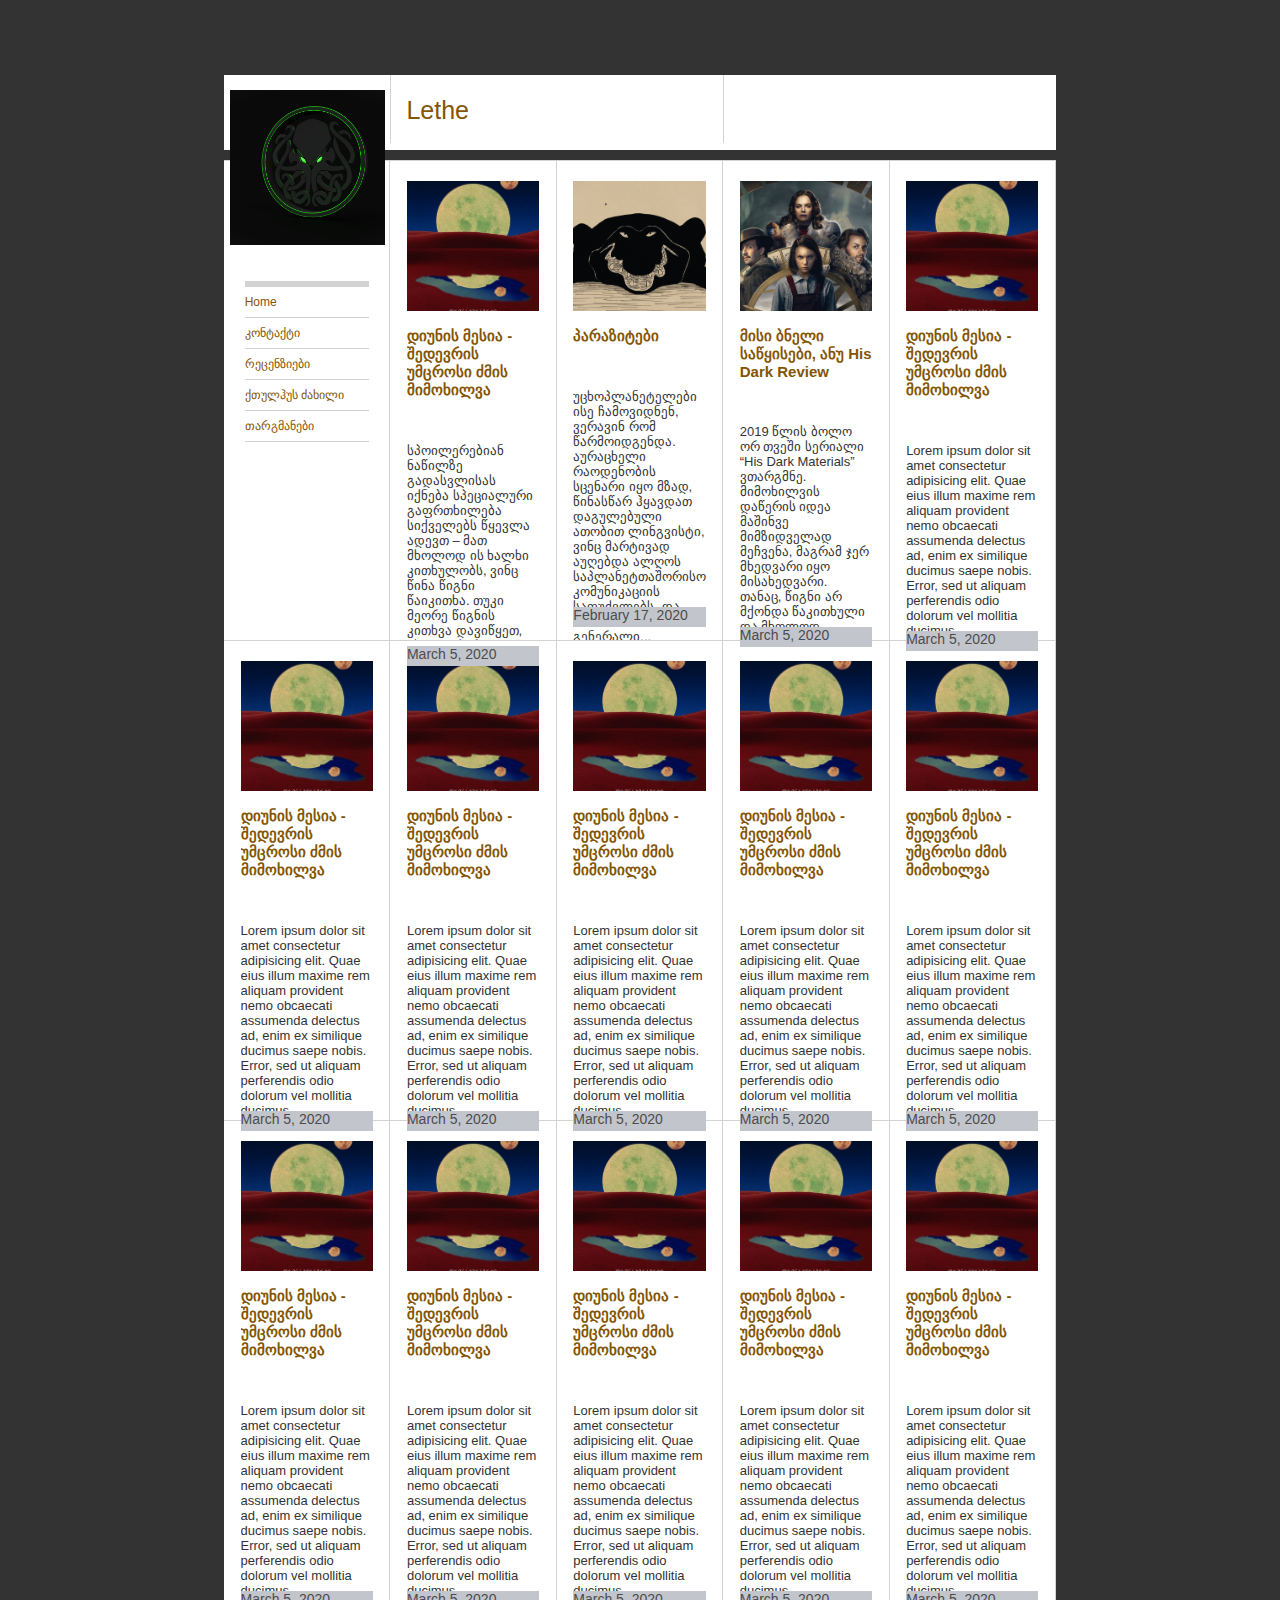
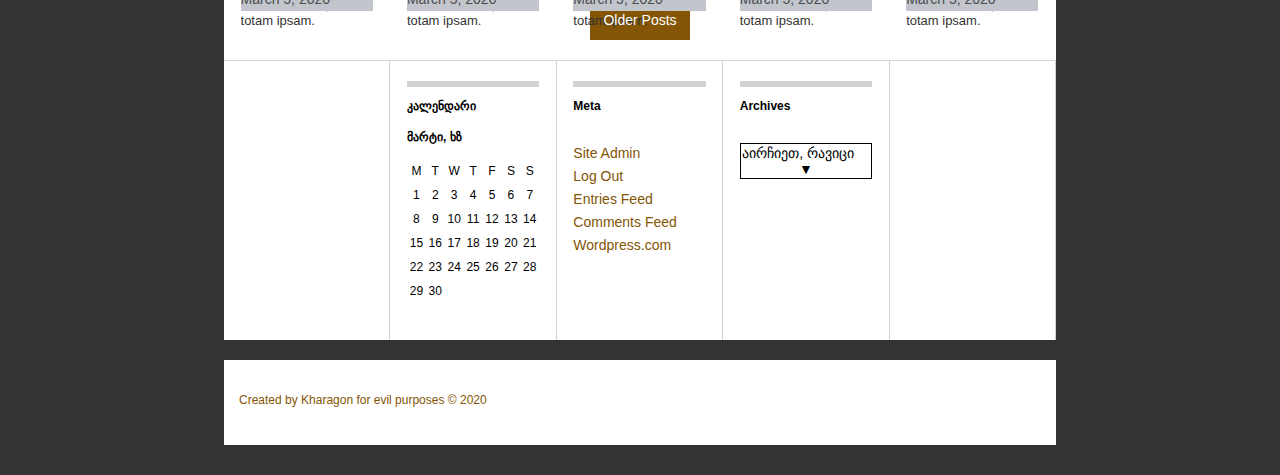
<file: index.html>
<!DOCTYPE html>
<html lang="en">
<head>
    <meta charset="UTF-8">
    <meta name="viewport" content="width=device-width, initial-scale=1.0">
    <title>Lethe</title>
    <link rel="stylesheet" href="style.css">
    <script src="javascript.js"></script>
</head>
<body>
    <header>
        <a href="#" class="logo"><img src="images/cthulhu2.png" alt="Logo"></a>
        <h1><a href="#">Lethe</a></h1>
        <h1> </h1>
    </header>
    
    <div class="wrap">

        <!-- I სვეტი -->

        <div class="tabS">
            <div class="sidebar">
                <ul>
                    <li><a href="#">Home</a></li>
                    <li><a href="#">კონტაქტი</a></li>
                    <li><a href="#">რეცენზიები</a></li>
                    <li><a href="#">ქთულჰუს ძახილი</a></li>
                    <li><a href="#">თარგმანები</a></li>
                </ul>
            </div>
        </div>


        <div class="tab">
            <div class="content">
                <a href="article.html"><img src="images/art-img.jpg" alt="article"></a>
                <h2><a href="article.html">დიუნის მესია - შედევრის უმცროსი ძმის მიმოხილვა</a></h2>
                <br>
                <p>სპოილერებიან ნაწილზე გადასვლისას იქნება სპეციალური გაფრთხილება სიქველებს წყევლა ადევთ – მათ მხოლოდ ის ხალხი კითხულობს, ვინც წინა წიგნი წაიკითხა. თუკი მეორე წიგნის კითხვა დავიწყეთ, ესე იგი პირველი მოგვწონებია, და თუ...</p>
                <div class="time">March 5, 2020</div>
             </div>
        </div>
 
        <div class="tab">
            <div class="content">
                <a href="#"><img src="images/პარაზიტები.jpg" alt="article"></a>
                <h2><a href="#">პარაზიტები</a></h2>
                <br>
                <p>უცხოპლანეტელები ისე ჩამოვიდნენ, ვერავინ რომ წარმოიდგენდა. აურაცხელი რაოდენობის სცენარი იყო მზად, წინასწარ ჰყავდათ დაგულებული ათობით ლინგვისტი, ვინც მარტივად აუღებდა ალღოს საპლანეტთაშორისო კომუნიკაციის საფუძვლებს, და ათობით გენერალი...</p>
                <div class="time">February 17, 2020</div>
             </div>
        </div>

        <div class="tab">
            <div class="content">
                <a href="#"><img src="images/hdm-1.jpeg" alt="article"></a>
                <h2><a href="#">მისი ბნელი საწყისები, ანუ His Dark Review</a></h2>
                <br>
                <p>2019 წლის ბოლო ორ თვეში სერიალი “His Dark Materials” ვთარგმნე. მიმოხილვის დაწერის იდეა მაშინვე მიმზიდველად მეჩვენა, მაგრამ ჯერ მხედვარი იყო მისახედვარი. თანაც, წიგნი არ მქონდა წაკითხული და მხოლოდ სერიალის განხილვა...</p>
                <div class="time">March 5, 2020</div>
             </div>
        </div>

        <div class="tab">
            <div class="content">
                <a href="#"><img src="images/art-img.jpg" alt="article"></a>
                <h2><a href="#">დიუნის მესია - შედევრის უმცროსი ძმის მიმოხილვა</a></h2>
                <br>
                <p>Lorem ipsum dolor sit amet consectetur adipisicing elit. Quae eius illum maxime rem aliquam provident nemo obcaecati assumenda delectus ad, enim ex similique ducimus saepe nobis. Error, sed ut aliquam perferendis odio dolorum vel mollitia ducimus, exercitationem, nam totam ipsam.</p>
                <div class="time">March 5, 2020</div>
             </div>
        </div>

        <!-- II სვეტი -->

        <div class="tab">
            <div class="content">
                <a href="#"><img src="images/art-img.jpg" alt="article"></a>
                <h2><a href="#">დიუნის მესია - შედევრის უმცროსი ძმის მიმოხილვა</a></h2>
                <br>
                <p>Lorem ipsum dolor sit amet consectetur adipisicing elit. Quae eius illum maxime rem aliquam provident nemo obcaecati assumenda delectus ad, enim ex similique ducimus saepe nobis. Error, sed ut aliquam perferendis odio dolorum vel mollitia ducimus, exercitationem, nam totam ipsam.</p>
                <div class="time">March 5, 2020</div>
             </div>
        </div>

        <div class="tab">
            <div class="content">
                <a href="#"><img src="images/art-img.jpg" alt="article"></a>
                <h2><a href="#">დიუნის მესია - შედევრის უმცროსი ძმის მიმოხილვა</a></h2>
                <br>
                <p>Lorem ipsum dolor sit amet consectetur adipisicing elit. Quae eius illum maxime rem aliquam provident nemo obcaecati assumenda delectus ad, enim ex similique ducimus saepe nobis. Error, sed ut aliquam perferendis odio dolorum vel mollitia ducimus, exercitationem, nam totam ipsam.</p>
                <div class="time">March 5, 2020</div>
             </div>
        </div>

        <div class="tab">
            <div class="content">
                <a href="#"><img src="images/art-img.jpg" alt="article"></a>
                <h2><a href="#">დიუნის მესია - შედევრის უმცროსი ძმის მიმოხილვა</a></h2>
                <br>
                <p>Lorem ipsum dolor sit amet consectetur adipisicing elit. Quae eius illum maxime rem aliquam provident nemo obcaecati assumenda delectus ad, enim ex similique ducimus saepe nobis. Error, sed ut aliquam perferendis odio dolorum vel mollitia ducimus, exercitationem, nam totam ipsam.</p>
                <div class="time">March 5, 2020</div>
             </div>
        </div>

        <div class="tab">
            <div class="content">
                <a href="#"><img src="images/art-img.jpg" alt="article"></a>
                <h2><a href="#">დიუნის მესია - შედევრის უმცროსი ძმის მიმოხილვა</a></h2>
                <br>
                <p>Lorem ipsum dolor sit amet consectetur adipisicing elit. Quae eius illum maxime rem aliquam provident nemo obcaecati assumenda delectus ad, enim ex similique ducimus saepe nobis. Error, sed ut aliquam perferendis odio dolorum vel mollitia ducimus, exercitationem, nam totam ipsam.</p>
                <div class="time">March 5, 2020</div>
             </div>
        </div>

        <div class="tab">
            <div class="content">
                <a href="#"><img src="images/art-img.jpg" alt="article"></a>
                <h2><a href="#">დიუნის მესია - შედევრის უმცროსი ძმის მიმოხილვა</a></h2>
                <br>
                <p>Lorem ipsum dolor sit amet consectetur adipisicing elit. Quae eius illum maxime rem aliquam provident nemo obcaecati assumenda delectus ad, enim ex similique ducimus saepe nobis. Error, sed ut aliquam perferendis odio dolorum vel mollitia ducimus, exercitationem, nam totam ipsam.</p>
                <div class="time">March 5, 2020</div>
             </div>
        </div>

        <!-- III სვეტი -->

        <div class="tab">
            <div class="content">
                <a href="#"><img src="images/art-img.jpg" alt="article"></a>
                <h2><a href="#">დიუნის მესია - შედევრის უმცროსი ძმის მიმოხილვა</a></h2>
                <br>
                <p>Lorem ipsum dolor sit amet consectetur adipisicing elit. Quae eius illum maxime rem aliquam provident nemo obcaecati assumenda delectus ad, enim ex similique ducimus saepe nobis. Error, sed ut aliquam perferendis odio dolorum vel mollitia ducimus, exercitationem, nam totam ipsam.</p>
                <div class="time">March 5, 2020</div>
                </div>
        </div>

        <div class="tab">
            <div class="content">
                <a href="#"><img src="images/art-img.jpg" alt="article"></a>
                <h2><a href="#">დიუნის მესია - შედევრის უმცროსი ძმის მიმოხილვა</a></h2>
                <br>
                <p>Lorem ipsum dolor sit amet consectetur adipisicing elit. Quae eius illum maxime rem aliquam provident nemo obcaecati assumenda delectus ad, enim ex similique ducimus saepe nobis. Error, sed ut aliquam perferendis odio dolorum vel mollitia ducimus, exercitationem, nam totam ipsam.</p>
                <div class="time">March 5, 2020</div>
                </div>
        </div>

        <div class="tab">
            <div class="content">
                <a href="#"><img src="images/art-img.jpg" alt="article"></a>
                <h2><a href="#">დიუნის მესია - შედევრის უმცროსი ძმის მიმოხილვა</a></h2>
                <br>
                <p>Lorem ipsum dolor sit amet consectetur adipisicing elit. Quae eius illum maxime rem aliquam provident nemo obcaecati assumenda delectus ad, enim ex similique ducimus saepe nobis. Error, sed ut aliquam perferendis odio dolorum vel mollitia ducimus, exercitationem, nam totam ipsam.</p>
                <div class="time">March 5, 2020</div>
                </div>
        </div>

        <div class="tab">
            <div class="content">
                <a href="#"><img src="images/art-img.jpg" alt="article"></a>
                <h2><a href="#">დიუნის მესია - შედევრის უმცროსი ძმის მიმოხილვა</a></h2>
                <br>
                <p>Lorem ipsum dolor sit amet consectetur adipisicing elit. Quae eius illum maxime rem aliquam provident nemo obcaecati assumenda delectus ad, enim ex similique ducimus saepe nobis. Error, sed ut aliquam perferendis odio dolorum vel mollitia ducimus, exercitationem, nam totam ipsam.</p>
                <div class="time">March 5, 2020</div>
                </div>
        </div>

        <div class="tab">
            <div class="content">
                <a href="#"><img src="images/art-img.jpg" alt="article"></a>
                <h2><a href="#">დიუნის მესია - შედევრის უმცროსი ძმის მიმოხილვა</a></h2>
                <br>
                <p>Lorem ipsum dolor sit amet consectetur adipisicing elit. Quae eius illum maxime rem aliquam provident nemo obcaecati assumenda delectus ad, enim ex similique ducimus saepe nobis. Error, sed ut aliquam perferendis odio dolorum vel mollitia ducimus, exercitationem, nam totam ipsam.</p>
                <div class="time">March 5, 2020</div>
                </div>
        </div>


    </div>

<!-- Button -->

    <div class="older">
        <a href="#"><div class="button">
            <p>Older Posts</p>
        </div>
        </a>
    </div>
    
<!-- B-wrap -->

    <div class="wrap2">
      
        <div class="tab2">
            <div class="content"> </div>
        </div>

        <div class="tab2">
            <div class="content2"> 
                <p class="name">კალენდარი</p>
                <div class="calendar">
                    <p id="monthName">მარტი, ხზ</p>
                    <p id="calBr"></p>
                    <p>M</p> <p>T</p> <p>W</p> <p>T</p> <p>F</p> <p>S</p> <p>S</p> 
                    <p>1</p> <p>2</p> <p>3</p> <p>4</p> <p>5</p> <p>6</p> <p>7</p> <p>8</p> <p>9</p> <p>10</p> <p>11</p> <p>12</p> <p>13</p> <p>14</p> <p>15</p> <p>16</p> <p>17</p> <p>18</p> <p>19</p> <p>20</p> <p>21</p> <p>22</p> <p>23</p> <p>24</p> <p>25</p> <p>26</p> <p>27</p> <p>28</p> <p>29</p> <p>30</p>
                </div>
            </div>
        </div>

        <div class="tab2">
            <div class="content2">
                <p class="name">Meta</p>
                <ul>
                    <li><a href="#">Site Admin</a></li>
                    <li><a href="#">Log Out</a></li>
                    <li><a href="#">Entries Feed</a></li>
                    <li><a href="#">Comments Feed</a></li>
                    <li><a href="#">Wordpress.com</a></li>
                </ul>
            </div>
        </div>

        <div class="tab2">
            <div class="content2">
                <p class="name">Archives</p>
                <p id="calBr"></p>
                <br>

                <div class="dropdown">
                    <button onclick="myFunction()" class="dropbtn">აირჩიეთ, რავიცი &nbsp &nbsp &#x25BC</button>
                    <div id="myDropdown" class="dropdown-content">
                      <a href="#home">მარტი 2020</a>
                      <a href="#about">თებერვალი 2020</a>
                      <a href="#contact">იანვარი 2020</a>
                    </div>
                </div>

            </div>
        </div>

        <div class="tab2">
            <div class="content"></div>
        </div>
    </div>

    <footer>
        <a href="#">Created by Kharagon for evil purposes &copy; 2020</a>
    </footer>

</body>
</html>
</file>
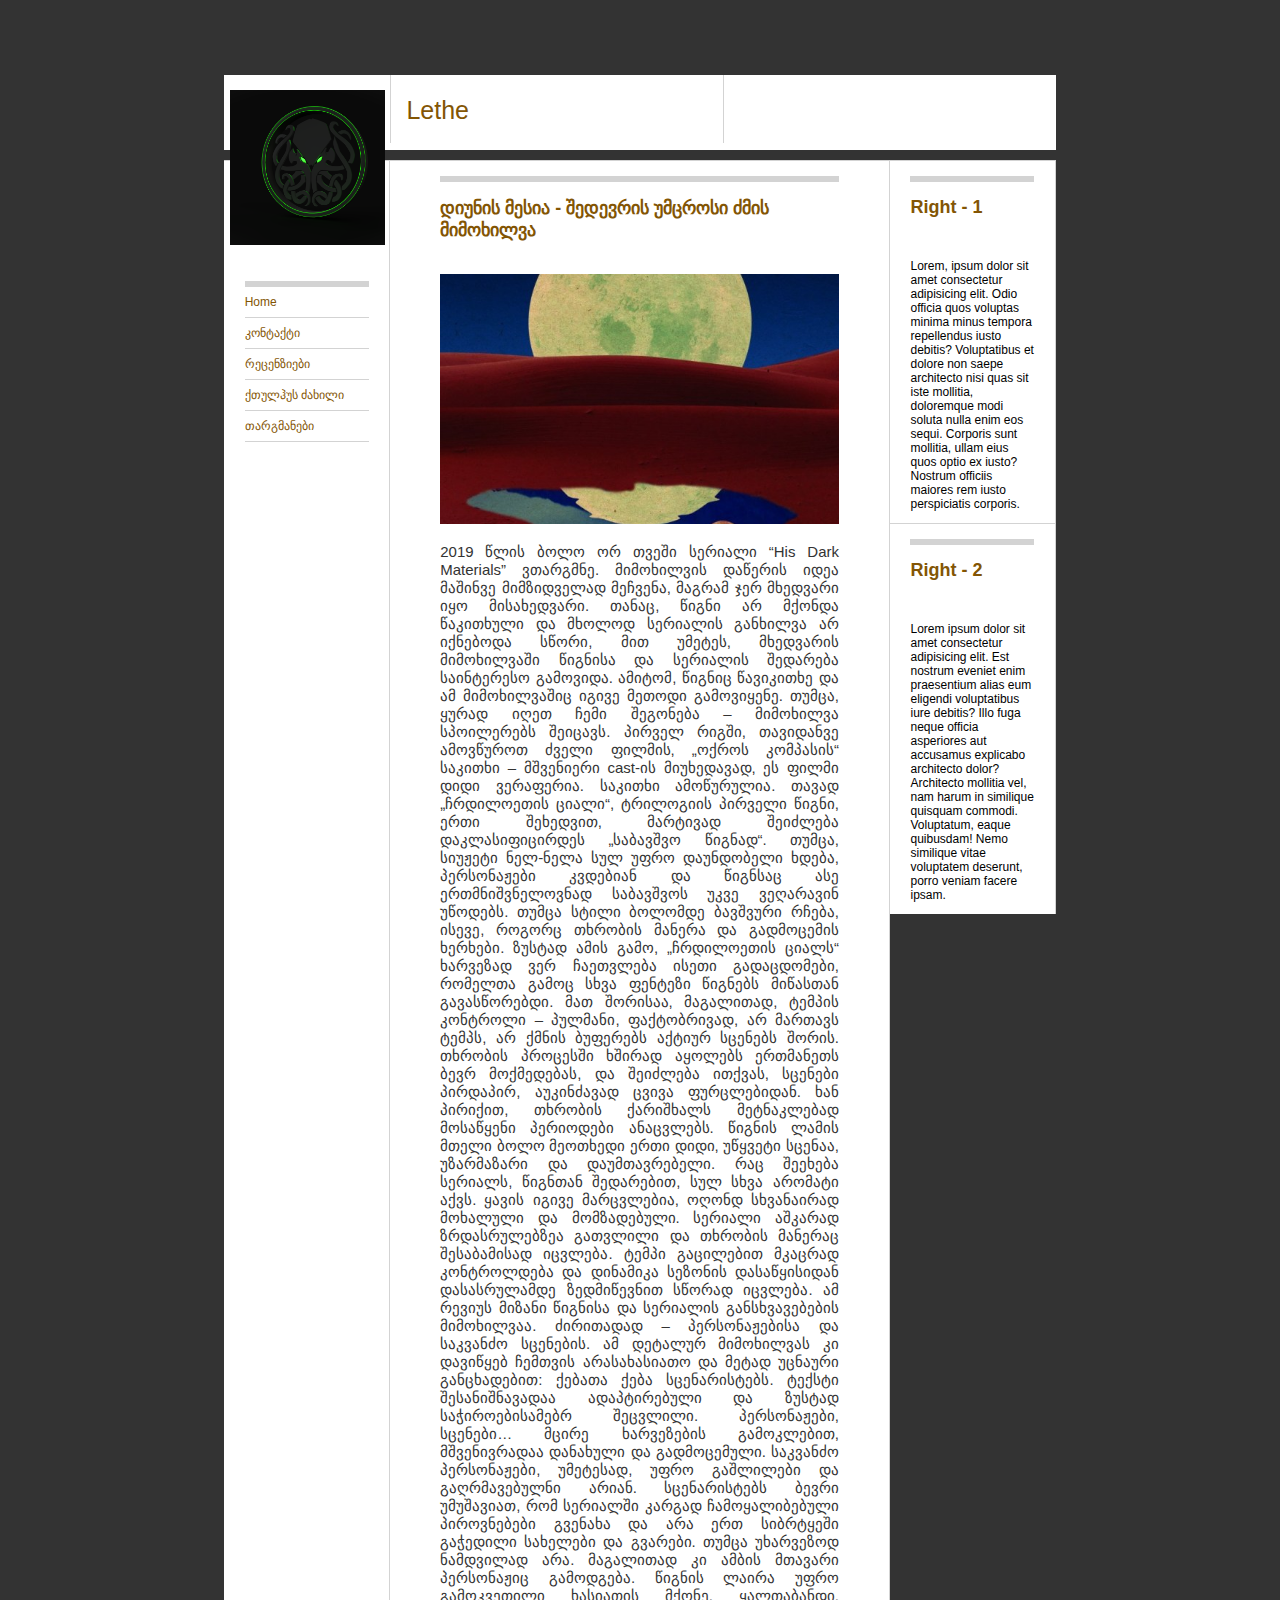
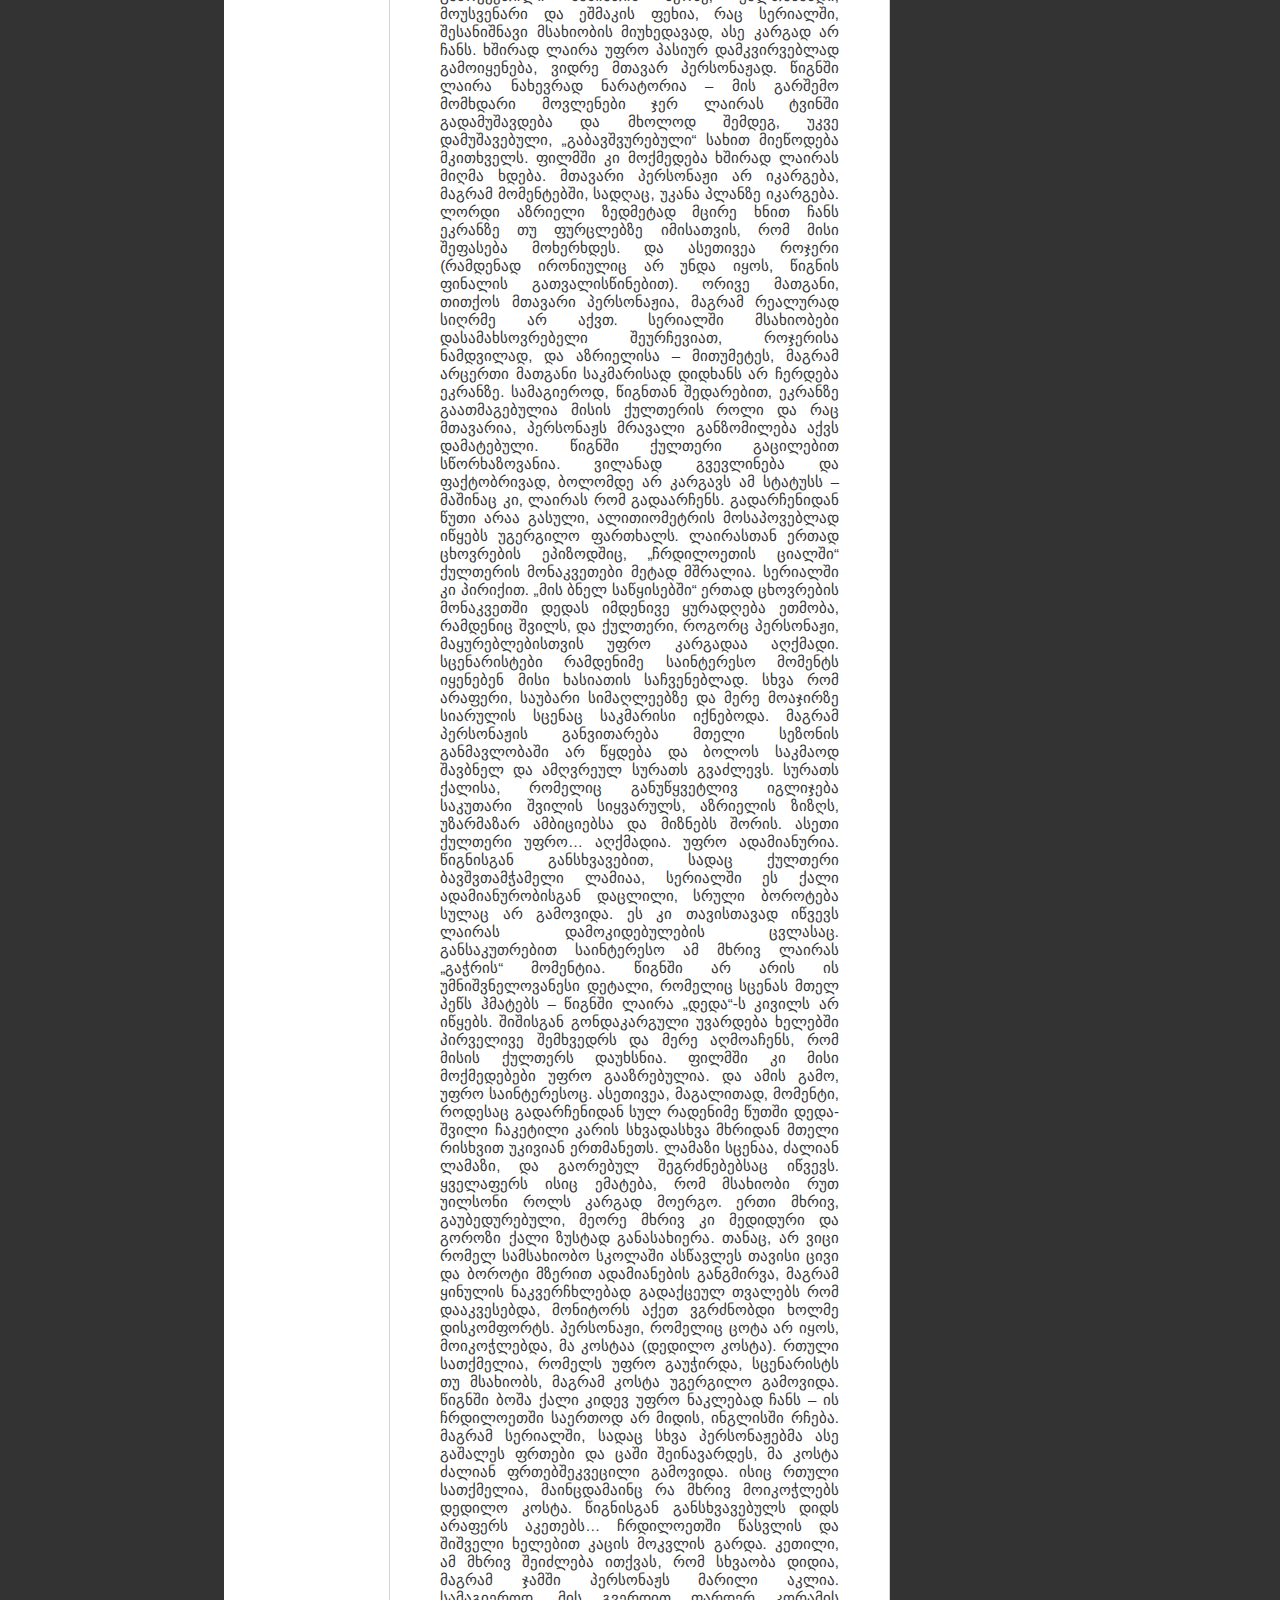
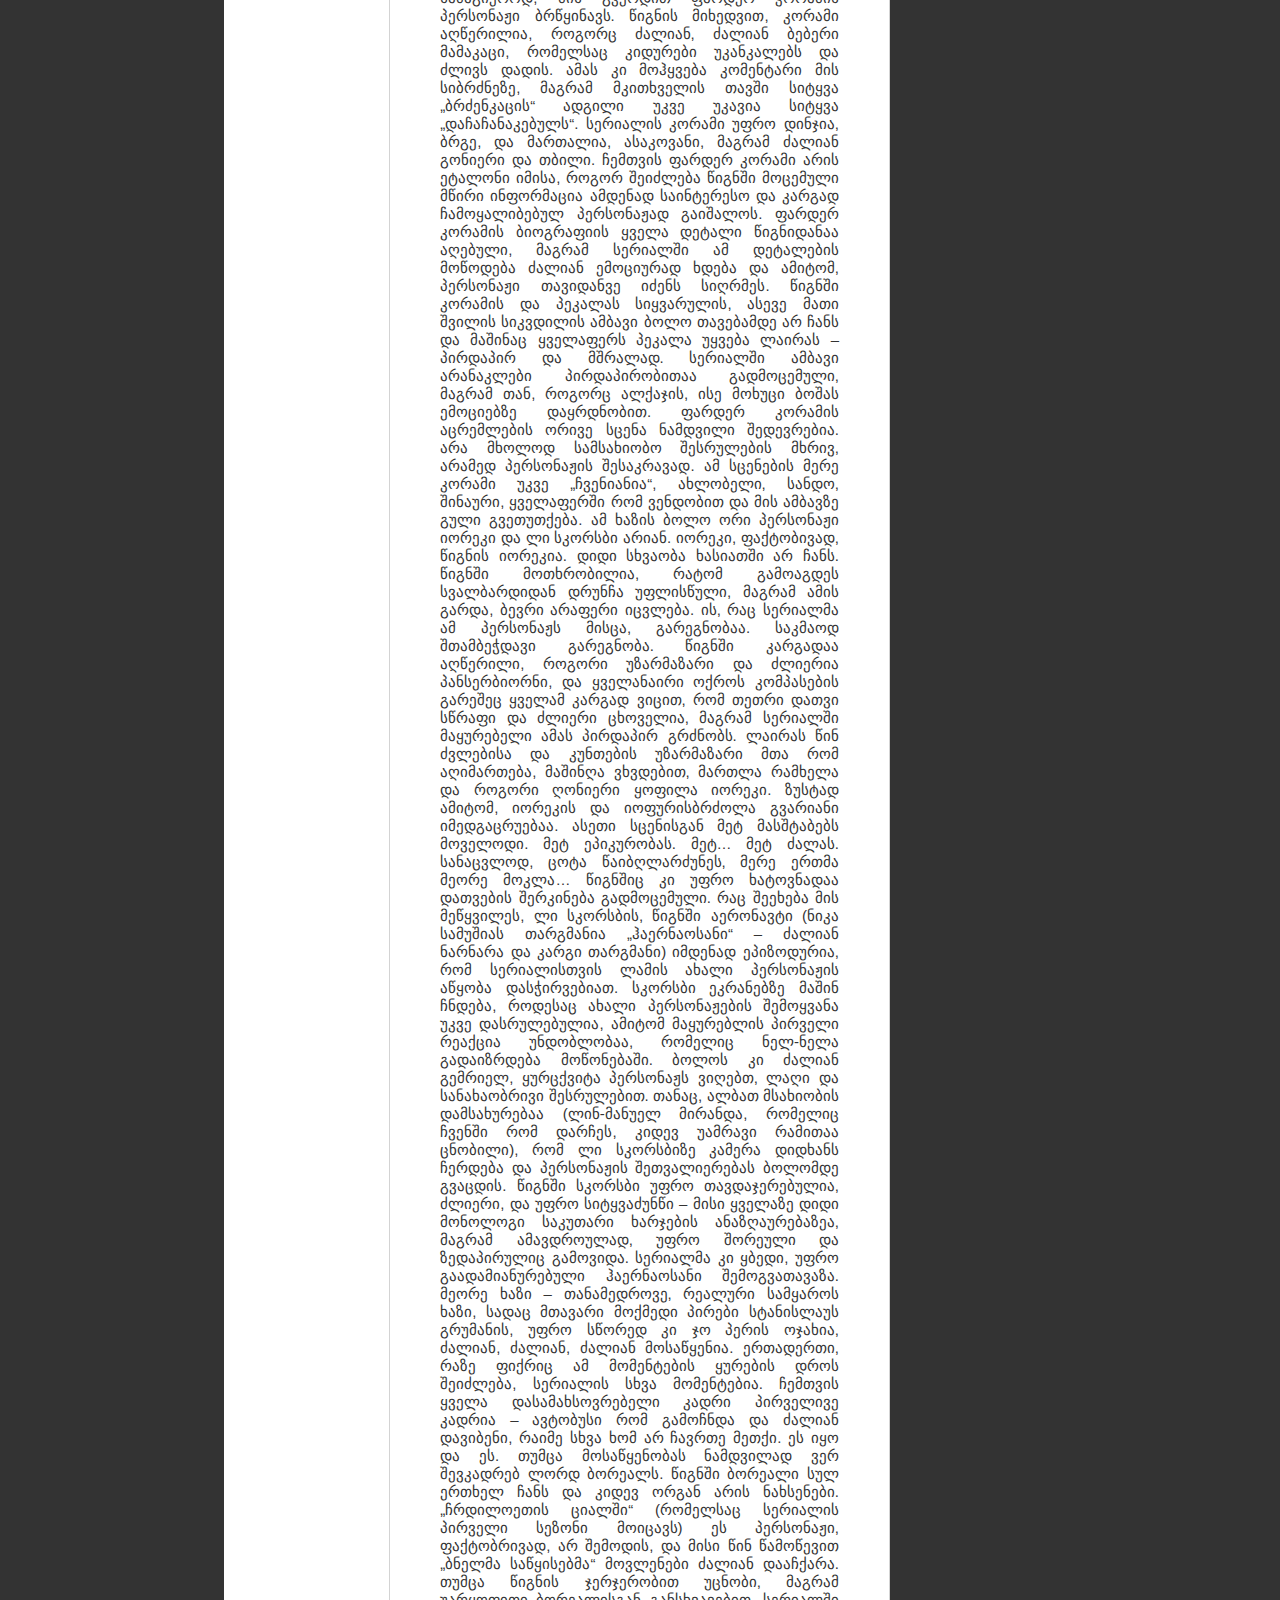
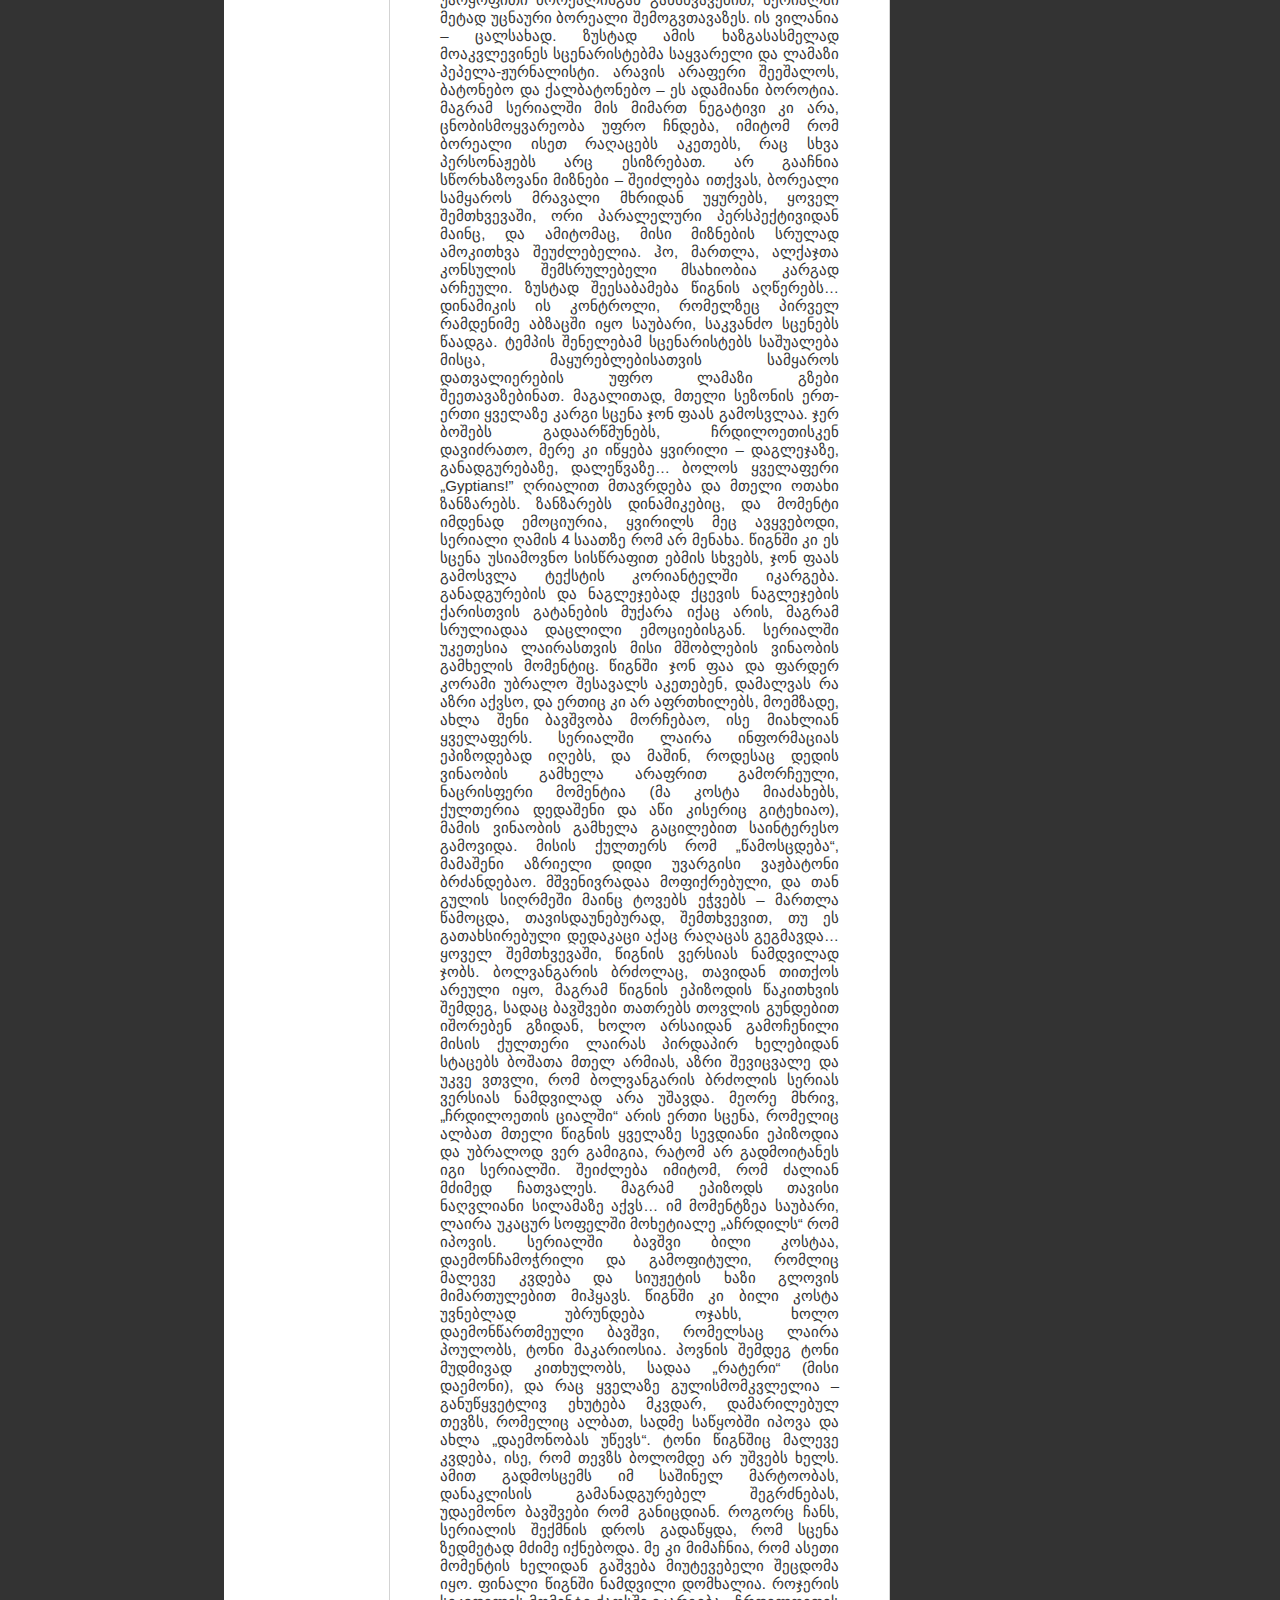
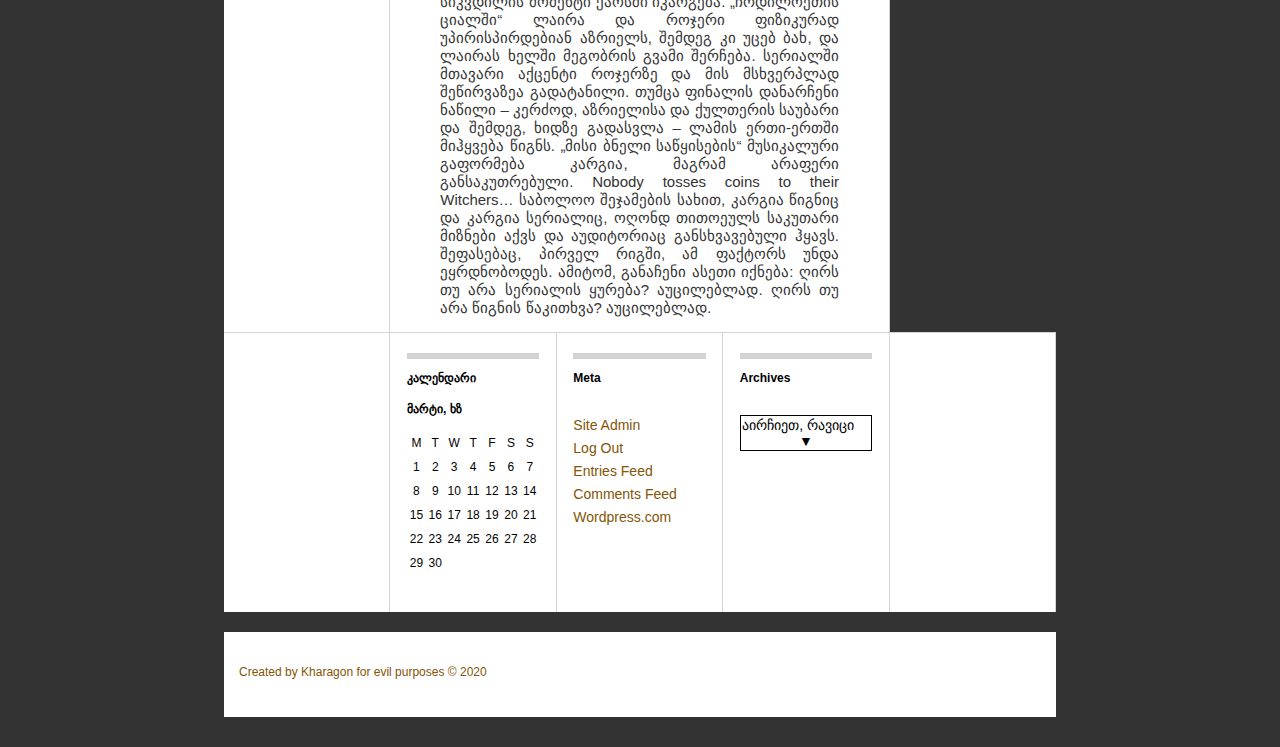
<file: article.html>
<!DOCTYPE html>
<html lang="en">
<head>
    <meta charset="UTF-8">
    <meta name="viewport" content="width=device-width, initial-scale=1.0">
    <title>დიუნის მესია - შედევრის უმცროსი ძმის მიმოხილვა</title>
    <link rel="stylesheet" href="style.css">
    <script src="javascript.js"></script>
</head>
<body>
    <header>
        <a href="#" class="logo"><img src="images/cthulhu2.png" alt="Logo"></a>
        <h1><a href="#">Lethe</a></h1>
        <h1> </h1>
    </header>
    
    <div class="wrapB">

        <div class="tabSecB sideA">
            <div class="sidebar">
                <ul>
                    <li><a href="#">Home</a></li>
                    <li><a href="#">კონტაქტი</a></li>
                    <li><a href="#">რეცენზიები</a></li>
                    <li><a href="#">ქთულჰუს ძახილი</a></li>
                    <li><a href="#">თარგმანები</a></li>
                </ul>
            </div>
        </div>


        <div class="mainArticle">
            <div class="contentMain">
                <h2><a href="#">დიუნის მესია - შედევრის უმცროსი ძმის მიმოხილვა</a></h2>
                <br>
                <a href="#"><img src="images/art-img.jpg" alt="article"></a>
                <p>2019 წლის ბოლო ორ თვეში სერიალი “His Dark Materials” ვთარგმნე. მიმოხილვის დაწერის იდეა მაშინვე მიმზიდველად მეჩვენა, მაგრამ ჯერ მხედვარი იყო მისახედვარი. თანაც, წიგნი არ მქონდა წაკითხული და მხოლოდ სერიალის განხილვა არ იქნებოდა სწორი, მით უმეტეს, მხედვარის მიმოხილვაში წიგნისა და სერიალის შედარება საინტერესო გამოვიდა. ამიტომ, წიგნიც წავიკითხე და ამ მიმოხილვაშიც იგივე მეთოდი გამოვიყენე. თუმცა, ყურად იღეთ ჩემი შეგონება – მიმოხილვა სპოილერებს შეიცავს.

                    პირველ რიგში, თავიდანვე ამოვწუროთ ძველი ფილმის, „ოქროს კომპასის“ საკითხი – მშვენიერი cast-ის მიუხედავად, ეს ფილმი დიდი ვერაფერია. საკითხი ამოწურულია.
                    
                    თავად „ჩრდილოეთის ციალი“, ტრილოგიის პირველი წიგნი, ერთი შეხედვით, მარტივად შეიძლება დაკლასიფიცირდეს „საბავშვო წიგნად“. თუმცა, სიუჟეტი ნელ-ნელა სულ უფრო დაუნდობელი ხდება, პერსონაჟები კვდებიან და წიგნსაც ასე ერთმნიშვნელოვნად საბავშვოს უკვე ვეღარავინ უწოდებს. თუმცა სტილი ბოლომდე ბავშვური რჩება, ისევე, როგორც თხრობის მანერა და გადმოცემის ხერხები. ზუსტად ამის გამო, „ჩრდილოეთის ციალს“ ხარვეზად ვერ ჩაეთვლება ისეთი გადაცდომები, რომელთა გამოც სხვა ფენტეზი წიგნებს მიწასთან გავასწორებდი. მათ შორისაა, მაგალითად, ტემპის კონტროლი – პულმანი, ფაქტობრივად, არ მართავს ტემპს, არ ქმნის ბუფერებს აქტიურ სცენებს შორის. თხრობის პროცესში ხშირად აყოლებს ერთმანეთს ბევრ მოქმედებას, და შეიძლება ითქვას, სცენები პირდაპირ, აუკინძავად ცვივა ფურცლებიდან. ხან პირიქით, თხრობის ქარიშხალს მეტნაკლებად მოსაწყენი პერიოდები ანაცვლებს. წიგნის ლამის მთელი ბოლო მეოთხედი ერთი დიდი, უწყვეტი სცენაა, უზარმაზარი და დაუმთავრებელი.
                    
                    რაც შეეხება სერიალს, წიგნთან შედარებით, სულ სხვა არომატი აქვს. ყავის იგივე მარცვლებია, ოღონდ სხვანაირად მოხალული და მომზადებული. სერიალი აშკარად ზრდასრულებზეა გათვლილი და თხრობის მანერაც შესაბამისად იცვლება. ტემპი გაცილებით მკაცრად კონტროლდება და დინამიკა სეზონის დასაწყისიდან დასასრულამდე ზედმიწევნით სწორად იცვლება.
                    
                    ამ რევიუს მიზანი წიგნისა და სერიალის განსხვავებების მიმოხილვაა. ძირითადად – პერსონაჟებისა და საკვანძო სცენების. ამ დეტალურ მიმოხილვას კი დავიწყებ ჩემთვის არასახასიათო და მეტად უცნაური განცხადებით:
                    
                    ქებათა ქება სცენარისტებს.
                    
                    ტექსტი შესანიშნავადაა ადაპტირებული და ზუსტად საჭიროებისამებრ შეცვლილი. პერსონაჟები, სცენები… მცირე ხარვეზების გამოკლებით, მშვენივრადაა დანახული და გადმოცემული.
                    
                    საკვანძო პერსონაჟები, უმეტესად, უფრო გაშლილები და გაღრმავებულნი არიან. სცენარისტებს ბევრი უმუშავიათ, რომ სერიალში კარგად ჩამოყალიბებული პიროვნებები გვენახა და არა ერთ სიბრტყეში გაჭედილი სახელები და გვარები. თუმცა უხარვეზოდ ნამდვილად არა. მაგალითად კი ამბის მთავარი პერსონაჟიც გამოდგება.
                    
                    წიგნის ლაირა უფრო გამოკვეთილი ხასიათის მქონე, ყალთაბანდი, მოუსვენარი და ეშმაკის ფეხია, რაც სერიალში, შესანიშნავი მსახიობის მიუხედავად, ასე კარგად არ ჩანს. ხშირად ლაირა უფრო პასიურ დამკვირვებლად გამოიყენება, ვიდრე მთავარ პერსონაჟად. წიგნში ლაირა ნახევრად ნარატორია – მის გარშემო მომხდარი მოვლენები ჯერ ლაირას ტვინში გადამუშავდება და მხოლოდ შემდეგ, უკვე დამუშავებული, „გაბავშვურებული“ სახით მიეწოდება მკითხველს. ფილმში კი მოქმედება ხშირად ლაირას მიღმა ხდება. მთავარი პერსონაჟი არ იკარგება, მაგრამ მომენტებში, სადღაც, უკანა პლანზე იკარგება.
                    
                    ლორდი აზრიელი ზედმეტად მცირე ხნით ჩანს ეკრანზე თუ ფურცლებზე იმისათვის, რომ მისი შეფასება მოხერხდეს. და ასეთივეა როჯერი (რამდენად ირონიულიც არ უნდა იყოს, წიგნის ფინალის გათვალისწინებით). ორივე მათგანი, თითქოს მთავარი პერსონაჟია, მაგრამ რეალურად სიღრმე არ აქვთ. სერიალში მსახიობები დასამახსოვრებელი შეურჩევიათ, როჯერისა ნამდვილად, და აზრიელისა – მითუმეტეს, მაგრამ არცერთი მათგანი საკმარისად დიდხანს არ ჩერდება ეკრანზე.
                    
                    
                    
                    სამაგიეროდ, წიგნთან შედარებით, ეკრანზე გაათმაგებულია მისის ქულთერის როლი და რაც მთავარია, პერსონაჟს მრავალი განზომილება აქვს დამატებული. წიგნში ქულთერი გაცილებით სწორხაზოვანია. ვილანად გვევლინება და ფაქტობრივად, ბოლომდე არ კარგავს ამ სტატუსს – მაშინაც კი, ლაირას რომ გადაარჩენს. გადარჩენიდან წუთი არაა გასული, ალითიომეტრის მოსაპოვებლად იწყებს უგერგილო ფართხალს. ლაირასთან ერთად ცხოვრების ეპიზოდშიც, „ჩრდილოეთის ციალში“ ქულთერის მონაკვეთები მეტად მშრალია. სერიალში კი პირიქით. „მის ბნელ საწყისებში“ ერთად ცხოვრების მონაკვეთში დედას იმდენივე ყურადღება ეთმობა, რამდენიც შვილს, და ქულთერი, როგორც პერსონაჟი, მაყურებლებისთვის უფრო კარგადაა აღქმადი. სცენარისტები რამდენიმე საინტერესო მომენტს იყენებენ მისი ხასიათის საჩვენებლად. სხვა რომ არაფერი, საუბარი სიმაღლეებზე და მერე მოაჯირზე სიარულის სცენაც საკმარისი იქნებოდა. მაგრამ პერსონაჟის განვითარება მთელი სეზონის განმავლობაში არ წყდება და ბოლოს საკმაოდ შავბნელ და ამღვრეულ სურათს გვაძლევს. სურათს ქალისა, რომელიც განუწყვეტლივ იგლიჯება საკუთარი შვილის სიყვარულს, აზრიელის ზიზღს, უზარმაზარ ამბიციებსა და მიზნებს შორის. ასეთი ქულთერი უფრო… აღქმადია. უფრო ადამიანურია. წიგნისგან განსხვავებით, სადაც ქულთერი ბავშვთამჭამელი ლამიაა, სერიალში ეს ქალი ადამიანურობისგან დაცლილი, სრული ბოროტება სულაც არ გამოვიდა. ეს კი თავისთავად იწვევს ლაირას დამოკიდებულების ცვლასაც. განსაკუთრებით საინტერესო ამ მხრივ ლაირას „გაჭრის“ მომენტია. წიგნში არ არის ის უმნიშვნელოვანესი დეტალი, რომელიც სცენას მთელ პეწს ჰმატებს – წიგნში ლაირა „დედა“-ს კივილს არ იწყებს. შიშისგან გონდაკარგული უვარდება ხელებში პირველივე შემხვედრს და მერე აღმოაჩენს, რომ მისის ქულთერს დაუხსნია. ფილმში კი მისი მოქმედებები უფრო გააზრებულია. და ამის გამო, უფრო საინტერესოც. ასეთივეა, მაგალითად, მომენტი, როდესაც გადარჩენიდან სულ რადენიმე წუთში დედა-შვილი ჩაკეტილი კარის სხვადასხვა მხრიდან მთელი რისხვით უკივიან ერთმანეთს. ლამაზი სცენაა, ძალიან ლამაზი, და გაორებულ შეგრძნებებსაც იწვევს. ყველაფერს ისიც ემატება, რომ მსახიობი რუთ უილსონი როლს კარგად მოერგო. ერთი მხრივ, გაუბედურებული, მეორე მხრივ კი მედიდური და გოროზი ქალი ზუსტად განასახიერა. თანაც, არ ვიცი რომელ სამსახიობო სკოლაში ასწავლეს თავისი ცივი და ბოროტი მზერით ადამიანების განგმირვა, მაგრამ ყინულის ნაკვერჩხლებად გადაქცეულ თვალებს რომ დააკვესებდა, მონიტორს აქეთ ვგრძნობდი ხოლმე დისკომფორტს.
                    
                    
                    
                    პერსონაჟი, რომელიც ცოტა არ იყოს, მოიკოჭლებდა, მა კოსტაა (დედილო კოსტა). რთული სათქმელია, რომელს უფრო გაუჭირდა, სცენარისტს თუ მსახიობს, მაგრამ კოსტა უგერგილო გამოვიდა. წიგნში ბოშა ქალი კიდევ უფრო ნაკლებად ჩანს – ის ჩრდილოეთში საერთოდ არ მიდის, ინგლისში რჩება. მაგრამ სერიალში,  სადაც სხვა პერსონაჟებმა ასე გაშალეს ფრთები და ცაში შეინავარდეს, მა კოსტა ძალიან ფრთებშეკვეცილი გამოვიდა. ისიც რთული სათქმელია, მაინცდამაინც რა მხრივ მოიკოჭლებს დედილო კოსტა. წიგნისგან განსხვავებულს დიდს არაფერს აკეთებს… ჩრდილოეთში წასვლის და შიშველი ხელებით კაცის მოკვლის გარდა. კეთილი, ამ მხრივ შეიძლება ითქვას, რომ სხვაობა დიდია, მაგრამ ჯამში პერსონაჟს მარილი აკლია. სამაგიეროდ, მის გვერდით ფარდერ კორამის პერსონაჟი ბრწყინავს.
                    
                    წიგნის მიხედვით, კორამი აღწერილია, როგორც ძალიან, ძალიან ბებერი მამაკაცი, რომელსაც კიდურები უკანკალებს და ძლივს დადის. ამას კი მოჰყვება კომენტარი მის სიბრძნეზე, მაგრამ მკითხველის თავში სიტყვა „ბრძენკაცის“ ადგილი უკვე უკავია სიტყვა „დაჩაჩანაკებულს“. სერიალის კორამი უფრო დინჯია, ბრგე, და მართალია, ასაკოვანი, მაგრამ ძალიან გონიერი და თბილი. ჩემთვის ფარდერ კორამი არის ეტალონი იმისა, როგორ შეიძლება წიგნში მოცემული მწირი ინფორმაცია ამდენად საინტერესო და კარგად ჩამოყალიბებულ პერსონაჟად გაიშალოს. ფარდერ კორამის ბიოგრაფიის ყველა დეტალი წიგნიდანაა აღებული, მაგრამ სერიალში ამ დეტალების მოწოდება ძალიან ემოციურად ხდება და ამიტომ, პერსონაჟი თავიდანვე იძენს სიღრმეს. წიგნში კორამის და პეკალას სიყვარულის, ასევე მათი შვილის სიკვდილის ამბავი ბოლო თავებამდე არ ჩანს და მაშინაც ყველაფერს პეკალა უყვება ლაირას – პირდაპირ და მშრალად. სერიალში ამბავი არანაკლები პირდაპირობითაა გადმოცემული, მაგრამ თან, როგორც ალქაჯის, ისე მოხუცი ბოშას ემოციებზე დაყრდნობით. ფარდერ კორამის აცრემლების ორივე სცენა ნამდვილი შედევრებია. არა მხოლოდ სამსახიობო შესრულების მხრივ, არამედ პერსონაჟის შესაკრავად. ამ სცენების მერე კორამი უკვე „ჩვენიანია“, ახლობელი, სანდო, შინაური, ყველაფერში რომ ვენდობით და მის ამბავზე გული გვეთუთქება.
                    
                    ამ ხაზის ბოლო ორი პერსონაჟი იორეკი და ლი სკორსბი არიან. იორეკი, ფაქტობივად, წიგნის იორეკია. დიდი სხვაობა ხასიათში არ ჩანს. წიგნში მოთხრობილია, რატომ გამოაგდეს სვალბარდიდან დრუნჩა უფლისწული, მაგრამ ამის გარდა, ბევრი არაფერი იცვლება. ის, რაც სერიალმა ამ პერსონაჟს მისცა, გარეგნობაა. საკმაოდ შთამბეჭდავი გარეგნობა. წიგნში კარგადაა აღწერილი, როგორი უზარმაზარი და ძლიერია პანსერბიორნი, და ყველანაირი ოქროს კომპასების გარეშეც ყველამ კარგად ვიცით, რომ თეთრი დათვი სწრაფი და ძლიერი ცხოველია, მაგრამ სერიალში მაყურებელი ამას პირდაპირ გრძნობს. ლაირას წინ ძვლებისა და კუნთების უზარმაზარი მთა რომ აღიმართება, მაშინღა ვხვდებით, მართლა რამხელა და როგორი ღონიერი ყოფილა იორეკი. ზუსტად ამიტომ, იორეკის და იოფურისბრძოლა გვარიანი იმედგაცრუებაა. ასეთი სცენისგან მეტ მასშტაბებს მოველოდი. მეტ ეპიკურობას. მეტ… მეტ ძალას. სანაცვლოდ, ცოტა წაიბღლარძუნეს, მერე ერთმა მეორე მოკლა… წიგნშიც კი უფრო ხატოვნადაა დათვების შერკინება გადმოცემული.  რაც შეეხება მის მეწყვილეს, ლი სკორსბის, წიგნში აერონავტი (ნიკა სამუშიას თარგმანია „ჰაერნაოსანი“ – ძალიან ნარნარა და კარგი თარგმანი) იმდენად ეპიზოდურია, რომ სერიალისთვის ლამის ახალი პერსონაჟის აწყობა დასჭირვებიათ. სკორსბი ეკრანებზე მაშინ ჩნდება, როდესაც ახალი პერსონაჟების შემოყვანა უკვე დასრულებულია, ამიტომ მაყურებლის პირველი რეაქცია უნდობლობაა, რომელიც ნელ-ნელა გადაიზრდება მოწონებაში. ბოლოს კი ძალიან გემრიელ, ყურცქვიტა პერსონაჟს ვიღებთ, ლაღი და სანახაობრივი შესრულებით. თანაც, ალბათ მსახიობის დამსახურებაა (ლინ-მანუელ მირანდა, რომელიც ჩვენში რომ დარჩეს, კიდევ უამრავი რამითაა ცნობილი), რომ ლი სკორსბიზე კამერა დიდხანს ჩერდება და პერსონაჟის შეთვალიერებას ბოლომდე გვაცდის. წიგნში სკორსბი უფრო თავდაჯერებულია, ძლიერი, და უფრო სიტყვაძუნწი – მისი ყველაზე დიდი მონოლოგი საკუთარი ხარჯების ანაზღაურებაზეა, მაგრამ ამავდროულად, უფრო შორეული და ზედაპირულიც გამოვიდა. სერიალმა კი ყბედი, უფრო გაადამიანურებული ჰაერნაოსანი შემოგვათავაზა.
                    
                    მეორე ხაზი – თანამედროვე, რეალური სამყაროს ხაზი, სადაც მთავარი მოქმედი პირები სტანისლაუს გრუმანის, უფრო სწორედ კი ჯო პერის ოჯახია, ძალიან, ძალიან, ძალიან მოსაწყენია. ერთადერთი, რაზე ფიქრიც ამ მომენტების ყურების დროს შეიძლება, სერიალის სხვა მომენტებია. ჩემთვის ყველა დასამახსოვრებელი კადრი პირველივე კადრია – ავტობუსი რომ გამოჩნდა და ძალიან დავიბენი, რაიმე სხვა ხომ არ ჩავრთე მეთქი. ეს იყო და ეს. თუმცა მოსაწყენობას ნამდვილად ვერ შევკადრებ ლორდ ბორეალს. წიგნში ბორეალი სულ ერთხელ ჩანს და კიდევ ორგან არის ნახსენები. „ჩრდილოეთის ციალში“ (რომელსაც სერიალის პირველი სეზონი მოიცავს) ეს პერსონაჟი, ფაქტობრივად, არ შემოდის, და მისი წინ წამოწევით „ბნელმა საწყისებმა“ მოვლენები ძალიან დააჩქარა. თუმცა წიგნის ჯერჯერობით უცნობი, მაგრამ უარყოფითი ბორეალისგან განსხვავებით, სერიალში მეტად უცნაური ბორეალი შემოგვთავაზეს. ის ვილანია – ცალსახად. ზუსტად ამის ხაზგასასმელად მოაკვლევინეს სცენარისტებმა საყვარელი და ლამაზი პეპელა-ჟურნალისტი. არავის არაფერი შეეშალოს, ბატონებო და ქალბატონებო – ეს ადამიანი ბოროტია. მაგრამ სერიალში მის მიმართ ნეგატივი კი არა, ცნობისმოყვარეობა უფრო ჩნდება, იმიტომ რომ ბორეალი ისეთ რაღაცებს აკეთებს, რაც სხვა პერსონაჟებს არც ესიზრებათ. არ გააჩნია სწორხაზოვანი მიზნები – შეიძლება ითქვას, ბორეალი სამყაროს მრავალი მხრიდან უყურებს, ყოველ შემთხვევაში, ორი პარალელური პერსპექტივიდან მაინც, და ამიტომაც, მისი მიზნების სრულად ამოკითხვა შეუძლებელია.
                    
                    ჰო, მართლა, ალქაჯთა კონსულის შემსრულებელი მსახიობია კარგად არჩეული. ზუსტად შეესაბამება წიგნის აღწერებს…
                    
                    დინამიკის ის კონტროლი, რომელზეც პირველ რამდენიმე აბზაცში იყო საუბარი, საკვანძო სცენებს წაადგა. ტემპის შენელებამ სცენარისტებს საშუალება მისცა, მაყურებლებისათვის სამყაროს დათვალიერების უფრო ლამაზი გზები შეეთავაზებინათ. მაგალითად, მთელი სეზონის ერთ-ერთი ყველაზე კარგი სცენა ჯონ ფაას გამოსვლაა. ჯერ ბოშებს გადაარწმუნებს, ჩრდილოეთისკენ დავიძრათო, მერე კი იწყება ყვირილი – დაგლეჯაზე, განადგურებაზე, დალეწვაზე… ბოლოს ყველაფერი „Gyptians!” ღრიალით  მთავრდება და მთელი ოთახი ზანზარებს. ზანზარებს დინამიკებიც, და მომენტი იმდენად ემოციურია, ყვირილს მეც ავყვებოდი, სერიალი ღამის 4 საათზე რომ არ მენახა. წიგნში კი ეს სცენა უსიამოვნო სისწრაფით ებმის სხვებს, ჯონ ფაას გამოსვლა ტექსტის კორიანტელში იკარგება. განადგურების და ნაგლეჯებად ქცევის ნაგლეჯების ქარისთვის გატანების მუქარა იქაც არის, მაგრამ სრულიადაა დაცლილი ემოციებისგან. სერიალში უკეთესია ლაირასთვის მისი მშობლების ვინაობის გამხელის მომენტიც. წიგნში ჯონ ფაა და ფარდერ კორამი უბრალო შესავალს აკეთებენ, დამალვას რა აზრი აქვსო, და ერთიც კი არ აფრთხილებს, მოემზადე, ახლა შენი ბავშვობა მორჩებაო, ისე მიახლიან ყველაფერს. სერიალში ლაირა ინფორმაციას ეპიზოდებად იღებს, და მაშინ, როდესაც დედის ვინაობის გამხელა არაფრით გამორჩეული, ნაცრისფერი მომენტია (მა კოსტა მიაძახებს, ქულთერია დედაშენი და აწი კისერიც გიტეხიაო), მამის ვინაობის გამხელა გაცილებით საინტერესო გამოვიდა. მისის ქულთერს რომ „წამოსცდება“, მამაშენი აზრიელი დიდი უვარგისი ვაჟბატონი ბრძანდებაო. მშვენივრადაა მოფიქრებული, და თან გულის სიღრმეში მაინც ტოვებს ეჭვებს – მართლა წამოცდა, თავისდაუნებურად, შემთხვევით, თუ ეს გათახსირებული დედაკაცი აქაც რაღაცას გეგმავდა… ყოველ შემთხვევაში, წიგნის ვერსიას ნამდვილად ჯობს. ბოლვანგარის ბრძოლაც, თავიდან თითქოს არეული იყო, მაგრამ წიგნის ეპიზოდის წაკითხვის შემდეგ, სადაც ბავშვები თათრებს თოვლის გუნდებით იშორებენ გზიდან, ხოლო არსაიდან გამოჩენილი მისის ქულთერი ლაირას პირდაპირ ხელებიდან სტაცებს ბოშათა მთელ არმიას, აზრი შევიცვალე და უკვე ვთვლი, რომ ბოლვანგარის ბრძოლის სერიას ვერსიას ნამდვილად არა უშავდა.
                    
                    მეორე მხრივ, „ჩრდილოეთის ციალში“ არის ერთი სცენა, რომელიც ალბათ მთელი წიგნის ყველაზე სევდიანი ეპიზოდია და უბრალოდ ვერ გამიგია, რატომ არ გადმოიტანეს იგი სერიალში. შეიძლება იმიტომ, რომ ძალიან მძიმედ ჩათვალეს. მაგრამ ეპიზოდს თავისი ნაღვლიანი სილამაზე აქვს… იმ მომენტზეა საუბარი, ლაირა უკაცურ სოფელში მოხეტიალე „აჩრდილს“ რომ იპოვის. სერიალში ბავშვი ბილი კოსტაა, დაემონჩამოჭრილი და გამოფიტული, რომლიც მალევე კვდება და სიუჟეტის ხაზი გლოვის მიმართულებით მიჰყავს. წიგნში კი ბილი კოსტა უვნებლად უბრუნდება ოჯახს, ხოლო დაემონწართმეული ბავშვი, რომელსაც ლაირა პოულობს, ტონი მაკარიოსია. პოვნის შემდეგ ტონი მუდმივად კითხულობს, სადაა „რატერი“ (მისი დაემონი), და რაც ყველაზე გულისმომკვლელია – განუწყვეტლივ ეხუტება მკვდარ, დამარილებულ თევზს, რომელიც ალბათ, სადმე საწყობში იპოვა და ახლა „დაემონობას უწევს“. ტონი წიგნშიც მალევე კვდება, ისე, რომ თევზს ბოლომდე არ უშვებს ხელს. ამით გადმოსცემს იმ საშინელ მარტოობას, დანაკლისის გამანადგურებელ შეგრძნებას, უდაემონო ბავშვები რომ განიცდიან. როგორც ჩანს, სერიალის შექმნის დროს გადაწყდა, რომ სცენა ზედმეტად მძიმე იქნებოდა. მე კი მიმაჩნია, რომ ასეთი მომენტის ხელიდან გაშვება მიუტევებელი შეცდომა იყო.
                    
                    ფინალი წიგნში ნამდვილი დომხალია. როჯერის სიკვდილის მომენტი ქაოსში იკარგება. „ჩრდილოეთის ციალში“ ლაირა და როჯერი ფიზიკურად უპირისპირდებიან აზრიელს, შემდეგ კი უცებ ბახ, და ლაირას ხელში მეგობრის გვამი შერჩება. სერიალში მთავარი აქცენტი როჯერზე და მის მსხვერპლად შეწირვაზეა გადატანილი. თუმცა ფინალის დანარჩენი ნაწილი – კერძოდ, აზრიელისა და ქულთერის საუბარი და შემდეგ, ხიდზე გადასვლა – ლამის ერთი-ერთში მიჰყვება წიგნს.
                    
                    „მისი ბნელი საწყისების“ მუსიკალური გაფორმება კარგია, მაგრამ არაფერი განსაკუთრებული. Nobody tosses coins to their Witchers…
                    
                    საბოლოო შეჯამების სახით, კარგია წიგნიც და კარგია სერიალიც, ოღონდ თითოეულს საკუთარი მიზნები აქვს და აუდიტორიაც განსხვავებული ჰყავს. შეფასებაც, პირველ რიგში, ამ ფაქტორს უნდა ეყრდნობოდეს. ამიტომ, განაჩენი ასეთი იქნება:
                    
                    ღირს თუ არა სერიალის ყურება? აუცილებლად. ღირს თუ არა წიგნის წაკითხვა? აუცილებლად.</p>
             </div>
        </div>
 
        <div class="flexSidebar">

            <div class="tabSecB sideB">
                <div class="sidebarB">
                    <h2><a href="#">Right - 1</a></h2>
                    <br>
                    <p>Lorem, ipsum dolor sit amet consectetur adipisicing elit. Odio officia quos voluptas minima minus tempora repellendus iusto debitis? Voluptatibus et dolore non saepe architecto nisi quas sit iste mollitia, doloremque modi soluta nulla enim eos sequi. Corporis sunt mollitia, ullam eius quos optio ex iusto? Nostrum officiis maiores rem iusto perspiciatis corporis.</p>
                </div>
            </div>

            <div class="tabSecB  sideC">
                <div class="sidebarB">
                    <h2><a href="#">Right - 2</a></h2>
                    <br>
                    <p>Lorem ipsum dolor sit amet consectetur adipisicing elit. Est nostrum eveniet enim praesentium alias eum eligendi voluptatibus iure debitis? Illo fuga neque officia asperiores aut accusamus explicabo architecto dolor? Architecto mollitia vel, nam harum in similique quisquam commodi. Voluptatum, eaque quibusdam! Nemo similique vitae voluptatem deserunt, porro veniam facere ipsam.</p>
                </div>
            </div>
        </div>


    </div>
    
<!-- B-wrap -->

    <div class="wrap2">
      
        <div class="tab2">
            <div class="content"> </div>
        </div>

        <div class="tab2">
            <div class="content2"> 
                <p class="name">კალენდარი</p>
                <div class="calendar">
                    <p id="monthName">მარტი, ხზ</p>
                    <p id="calBr"></p>
                    <p>M</p> <p>T</p> <p>W</p> <p>T</p> <p>F</p> <p>S</p> <p>S</p> 
                    <p>1</p> <p>2</p> <p>3</p> <p>4</p> <p>5</p> <p>6</p> <p>7</p> <p>8</p> <p>9</p> <p>10</p> <p>11</p> <p>12</p> <p>13</p> <p>14</p> <p>15</p> <p>16</p> <p>17</p> <p>18</p> <p>19</p> <p>20</p> <p>21</p> <p>22</p> <p>23</p> <p>24</p> <p>25</p> <p>26</p> <p>27</p> <p>28</p> <p>29</p> <p>30</p>
                </div>
            </div>
        </div>

        <div class="tab2">
            <div class="content2">
                <p class="name">Meta</p>
                <ul>
                    <li><a href="#">Site Admin</a></li>
                    <li><a href="#">Log Out</a></li>
                    <li><a href="#">Entries Feed</a></li>
                    <li><a href="#">Comments Feed</a></li>
                    <li><a href="#">Wordpress.com</a></li>
                </ul>
            </div>
        </div>

        <div class="tab2">
            <div class="content2">
                <p class="name">Archives</p>
                <p id="calBr"></p>
                <br>

                <div class="dropdown">
                    <button onclick="myFunction()" class="dropbtn">აირჩიეთ, რავიცი &nbsp &nbsp &#x25BC</button>
                    <div id="myDropdown" class="dropdown-content">
                      <a href="#home">მარტი 2020</a>
                      <a href="#about">თებერვალი 2020</a>
                      <a href="#contact">იანვარი 2020</a>
                    </div>
                </div>

            </div>
        </div>

        <div class="tab2">
            <div class="content"></div>
        </div>
    </div>

    <footer>
        <a href="#">Created by Kharagon for evil purposes &copy; 2020</a>
    </footer>

</body>
</html>
</file>
<file: style.css>
html {
    margin: 0;
    padding: 0;
    font-size: 16px;
    font-family: Arial, Helvetica, sans-serif;
    background-color: #333;
}

body {
    width: 65%;
    margin: 75px auto 0 auto;
}

header h1 a:hover, .sidebar a:hover, .content h2 a:hover, .content2 a:hover, footer a:hover {
    filter: brightness(130%);
}

/* ****************************** Header */
header {
    box-sizing: border-box;
    background-color: #fff;
    height: 75px;
    overflow: visible;
    display: grid;
    grid-template-columns: 1fr 2fr 2fr;
}

.logo {
    /* padding: 15px 20px 0 5px; */
    margin: 15px auto 0 auto;
}

header img {
    position: relative;
    width: 155px;
    height: 155px;    
}

header h1 {
    margin-top: 0;
    padding-top: 15px;
    padding-left: 15px;
    height: 30%;
    text-decoration: none;
    border-left: solid 1px #d3d3d3;
}

header a {
    text-decoration: none;
    font-size: 25px;
    font-weight: normal;
    color: #835504;
}

/* **************************************** Wrap */

.wrap {
    margin-top: 10px;
    display: grid;
    grid-template-columns: repeat(5, 1fr);
}

.tab {
    background-color: #fff;
    border-right: 1px solid #d3d3d3;
    border-top: 1px solid #d3d3d3;
    height: 480px;
    box-sizing: border-box;
    min-width: 20%;
}

.tab:hover {
    background-color: #f0ffff;
}

/* sidebar */

.tabS {
    background-color: #fff;
    border-right: 1px solid #d3d3d3;
    border-top: 1px solid #d3d3d3;
    height: 480px;
    box-sizing: border-box;
}

.sidebar {
    width: 75%;
    margin: 120px auto 0 auto;
    font-size: 12px;
    border-top: 6px solid #d3d3d3;
    box-sizing: border-box;
}

.sidebar ul {
    margin: 0;
    padding: 0;
    list-style: none;
}

.sidebar ul li {
    line-height: 30px;
    border-bottom: 1px solid #d3d3d3;
}

.sidebar a {
    text-decoration: none;
    color: #835504;
}


/*********************************** content */

.content {
    overflow: hidden;
    width: 80%;
    margin: 20px auto;
}

.content img {
    width: 100%;
    height: 130px;
    object-fit: cover;
}

.content h2 {
    font-size: 15px;
    color: #333;
}

.content h2 a {
    text-decoration: none;
    color: #835504;
}

.content p {
    font-size: 13px;
    color: #333;
} 

.time {
    background-color: #c2c5cc;
    height: 20px;
    font-size: 14px;
    color: #4c4c4c;
    bottom: 50px;
    position: relative;
    z-index: 999;
}

/* ************************************** WrapB for article.html */

.wrapB {
    margin-top: 10px;
    display: flex;
    flex-direction: row;
}

.tabSecB {
    background-color: #fff;
    border-right: 1px solid #d3d3d3;
    border-top: 1px solid #d3d3d3;
    box-sizing: border-box;
    min-width: 20%;
}

.sidebarB {
    width: 75%;
    margin: 15px auto 0 auto;
    font-size: 12px;
    border-top: 6px solid #d3d3d3;
    box-sizing: border-box;
}

.sidebarB ul {
    margin: 0;
    padding: 0;
    list-style: none;
}

.sidebarB ul li {
    line-height: 30px;
    border-bottom: 1px solid #d3d3d3;
}

.sidebarB a {
    text-decoration: none;
    color: #835504;
}

.mainArticle {
    background-color: #fff;
    border-right: 1px solid #d3d3d3;
    border-top: 1px solid #d3d3d3;
    height: auto;
    box-sizing: border-box;
    flex: 3;
}

.contentMain {
    width: 80%;
    margin: 15px auto 0 auto;
    border-top: 6px solid #d3d3d3;
    box-sizing: border-box;
}
    
.mainArticle img {
    width: 100%;
    height: 250px;
    object-fit: cover;
}

.contentMain h2 {
    font-size: 18px;
    color: #333;
}

.contentMain h2 a {
    text-decoration: none;
    color: #835504;
}

.contentMain p {
    text-align: justify;
    font-size: 15px;
    color: #333;
}

.flexSidebar {
    flex: 1;
    display: flex;
    flex-direction: column;
}

/* ***************************** Older section */

.older {
    background-color: #fff;
    height: 60px;
    width: 100%;
}

.button {
    height: 40px;
    width: 100px;
    background-color: #835504;
    margin: auto auto;
}

.older p {
    margin: 0;
    color: #fff;
    text-align: center;
    line-height: 40px;
    font-size: 14px;
}

.older a {
    text-decoration: none;
    color: #fff;
}
/* ********************************** bottom */

.wrap2 {
    /* margin-top: 10px; */
    display: grid;
    grid-template-columns: repeat(5, 1fr);
    overflow: hidden;
}

.tab2 {
    background-color: #fff;
    border-right: 1px solid #d3d3d3;
    border-top: 1px solid #d3d3d3;
    height: 280px;
    box-sizing: border-box;
}

.content2 {
    width: 80%;
    margin: 20px auto;
    border-top: 6px solid #d3d3d3;
}

.content2 p {
    font-size: 12px;
}

/* cal */
.calendar {
    display: grid;
    grid-template-columns: repeat(7, 1fr);
    justify-items: center;
}

.calendar p {
    margin: 5px auto;
}

.name {
    font-weight: bold;
}

#monthName {
    justify-self: left;
    grid-column: 1/8;
    font-weight: bold;
    margin: 5px 0 5px 0;
}
#calBr {
    margin-top: 5px;
    grid-column: 1/8;
    grid-row: 2;
}


/* meta */

.content2 ul {
    padding: 0;
    padding-top: 10px;
    list-style: none;
}

.content2 li {
    padding-top: 5px;
}

.content2 a {
    text-decoration: none;
    color: #835504;
    font-size: 14px;
}

/* არქივი */

.dropdown {
    position: relative;
    display: inline-block;
}

.dropbtn {
    background-color: #fff;
    color: black;
    padding: 1px;
    font-size: 14px;
    border: 1px black solid;
    cursor: pointer;
  }
  
.dropbtn:hover, .dropbtn:focus {
    background-color: #d3d3d3;
  }

  
.dropdown-content {
    display: none;
    position: absolute;
    background-color: #fff;
    min-width: 160px;
    overflow: auto;
    z-index: 1;
  }
  
.dropdown-content a {
    color: black;
    padding: 2px 5px;
    text-decoration: none;
    display: block;
  }

.dropdown a:hover {background-color: #3297FD;}
  
.show {display: block;}

/* ******************************** Footer */

footer {
    margin-top: 20px;
    margin-bottom: 30px;
    padding: 15px;
    padding-top: 30px;
    background-color: #fff;
    height: 40px;

}

footer a {
    font-size: 12px;
    color: #835504;
    text-decoration: none;
}

/* Media */

@media screen and (max-width: 1200px){
    header {
        grid-template-columns: 1fr 2fr 1fr;
    }

    .wrap {
        margin-top: 5px;
        grid-template-columns: repeat(4, 1fr);
    }
    header img {
        margin-left: 10%;
        width: 80%;
        height: 80%;    
    }

    .sidebar {
        margin-top: 50%;
    }

    .time {
        display: none;
    }

    .wrap2 {
        display: flex;
        flex-direction: column;
        text-align: center;
    }
    .tab2 {
        height: auto;
    }
}

@media screen and (max-width: 600px){
    header {
        grid-template-columns: 1fr 1fr 1fr;
    }

    .wrap {
        margin-top: 0px;
        grid-template-columns: repeat(3, 1fr);
    }
}
</file>
